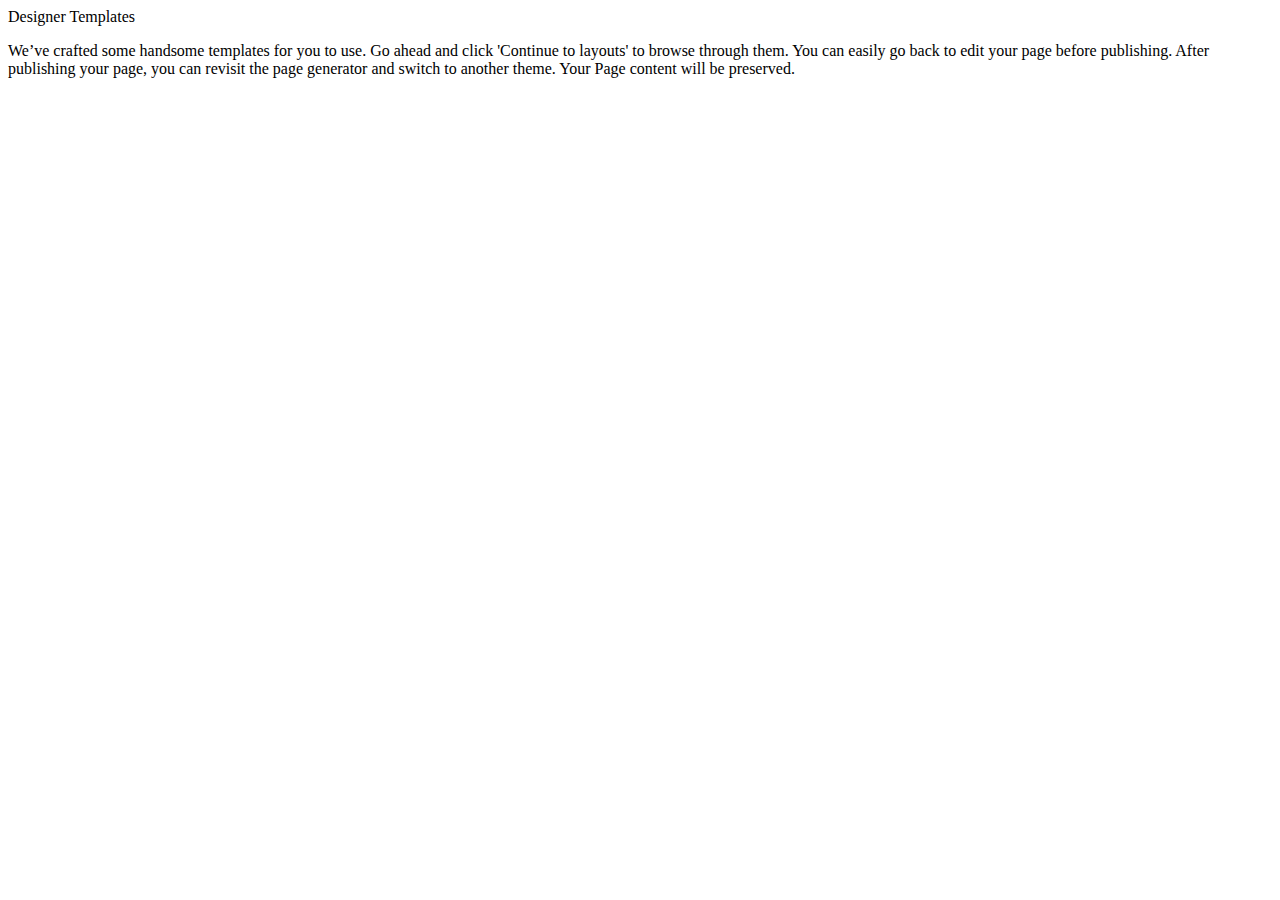
<file: profile.html>
﻿<!DOCTYPE html>

<html lang="en" xmlns="http://www.w3.org/1999/xhtml">
<head>
    <meta charset="utf-8" />

    <link rel="stylesheet" type="text/css" href="stylesheets/github-dark.css" media="screen">

    <title></title>
</head>
<body>
    
    <a id="designer-templates" class="anchor" href="#designer-templates" aria-hidden="true"><span aria-hidden="true" class="octicon octicon-link"></span></a>Designer Templates</h3>

    <p>We’ve crafted some handsome templates for you to use. Go ahead and click 'Continue to layouts' to browse through them. You can easily go back to edit your page before publishing. After publishing your page, you can revisit the page generator and switch to another theme. Your Page content will be preserved.</p>

    <h3>
</body>
</html>
</file>
<file: stylesheets/github-dark.css>
/*
The MIT License (MIT)

Copyright (c) 2016 GitHub, Inc.

Permission is hereby granted, free of charge, to any person obtaining a copy
of this software and associated documentation files (the "Software"), to deal
in the Software without restriction, including without limitation the rights
to use, copy, modify, merge, publish, distribute, sublicense, and/or sell
copies of the Software, and to permit persons to whom the Software is
furnished to do so, subject to the following conditions:

The above copyright notice and this permission notice shall be included in all
copies or substantial portions of the Software.

THE SOFTWARE IS PROVIDED "AS IS", WITHOUT WARRANTY OF ANY KIND, EXPRESS OR
IMPLIED, INCLUDING BUT NOT LIMITED TO THE WARRANTIES OF MERCHANTABILITY,
FITNESS FOR A PARTICULAR PURPOSE AND NONINFRINGEMENT. IN NO EVENT SHALL THE
AUTHORS OR COPYRIGHT HOLDERS BE LIABLE FOR ANY CLAIM, DAMAGES OR OTHER
LIABILITY, WHETHER IN AN ACTION OF CONTRACT, TORT OR OTHERWISE, ARISING FROM,
OUT OF OR IN CONNECTION WITH THE SOFTWARE OR THE USE OR OTHER DEALINGS IN THE
SOFTWARE.

*/

.pl-c /* comment */ {
  color: #969896;
}

.pl-c1 /* constant, variable.other.constant, support, meta.property-name, support.constant, support.variable, meta.module-reference, markup.raw, meta.diff.header */,
.pl-s .pl-v /* string variable */ {
  color: #0099cd;
}

.pl-e /* entity */,
.pl-en /* entity.name */ {
  color: #9774cb;
}

.pl-smi /* variable.parameter.function, storage.modifier.package, storage.modifier.import, storage.type.java, variable.other */,
.pl-s .pl-s1 /* string source */ {
  color: #ddd;
}

.pl-ent /* entity.name.tag */ {
  color: #7bcc72;
}

.pl-k /* keyword, storage, storage.type */ {
  color: #cc2372;
}

.pl-s /* string */,
.pl-pds /* punctuation.definition.string, string.regexp.character-class */,
.pl-s .pl-pse .pl-s1 /* string punctuation.section.embedded source */,
.pl-sr /* string.regexp */,
.pl-sr .pl-cce /* string.regexp constant.character.escape */,
.pl-sr .pl-sre /* string.regexp source.ruby.embedded */,
.pl-sr .pl-sra /* string.regexp string.regexp.arbitrary-repitition */ {
  color: #3c66e2;
}

.pl-v /* variable */ {
  color: #fb8764;
}

.pl-id /* invalid.deprecated */ {
  color: #e63525;
}

.pl-ii /* invalid.illegal */ {
  color: #f8f8f8;
  background-color: #e63525;
}

.pl-sr .pl-cce /* string.regexp constant.character.escape */ {
  font-weight: bold;
  color: #7bcc72;
}

.pl-ml /* markup.list */ {
  color: #c26b2b;
}

.pl-mh /* markup.heading */,
.pl-mh .pl-en /* markup.heading entity.name */,
.pl-ms /* meta.separator */ {
  font-weight: bold;
  color: #264ec5;
}

.pl-mq /* markup.quote */ {
  color: #00acac;
}

.pl-mi /* markup.italic */ {
  font-style: italic;
  color: #ddd;
}

.pl-mb /* markup.bold */ {
  font-weight: bold;
  color: #ddd;
}

.pl-md /* markup.deleted, meta.diff.header.from-file */ {
  color: #bd2c00;
  background-color: #ffecec;
}

.pl-mi1 /* markup.inserted, meta.diff.header.to-file */ {
  color: #55a532;
  background-color: #eaffea;
}

.pl-mdr /* meta.diff.range */ {
  font-weight: bold;
  color: #9774cb;
}

.pl-mo /* meta.output */ {
  color: #264ec5;
}
</file>
